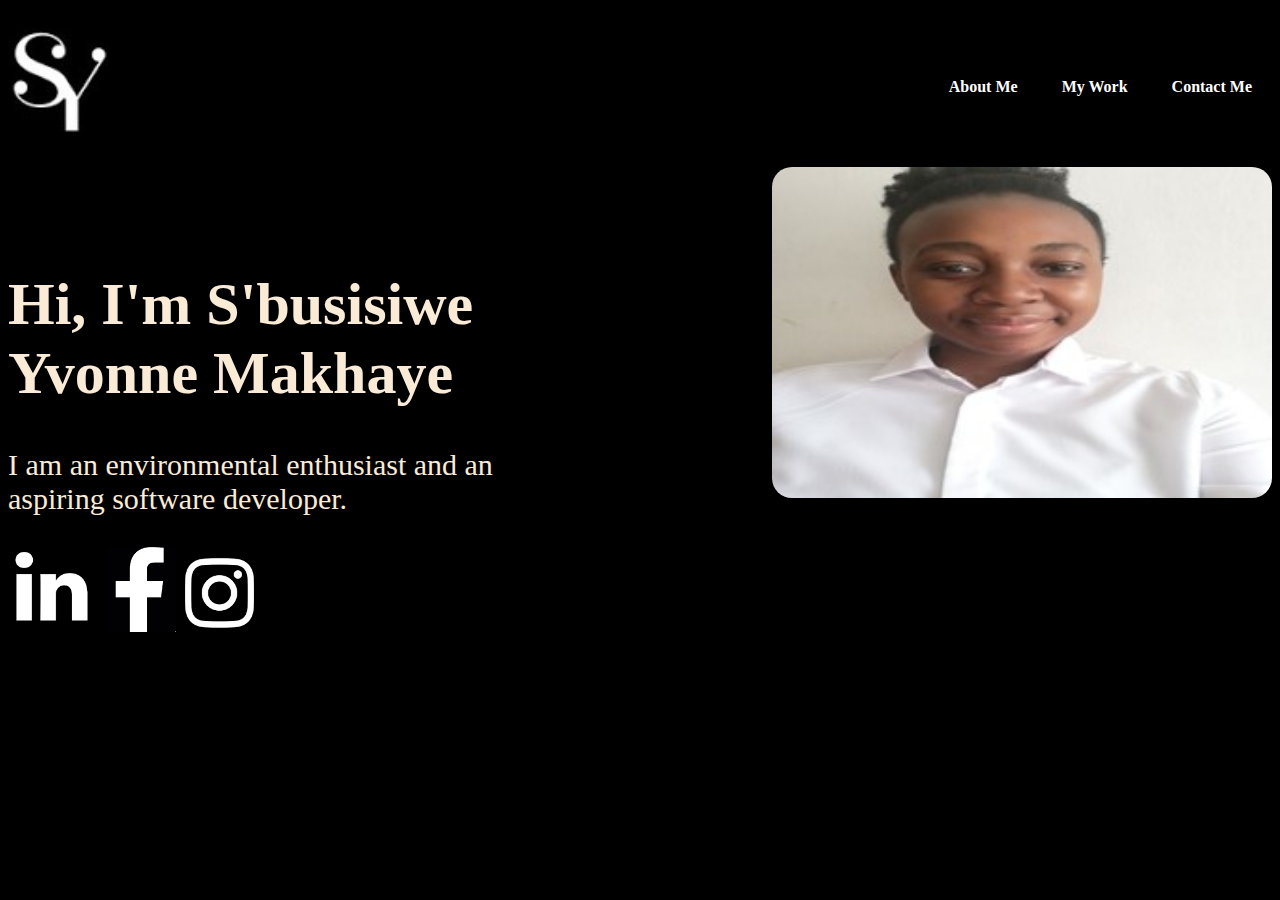
<file: index.html>
<!DOCTYPE html>
<html lang="en">
<head>
    <meta charset="UTF-8">
    <meta http-equiv="X-UA-Compatible" content="IE=edge">
    <meta name="viewport" content="width=device-width, initial-scale=1.0">
    <title>My Portifolio</title>
    <link rel="stylesheet" href="style.css">
</head>
<body>
   <header>
      <nav>
         <a href="index.html" class="nav-logo">
         <img src="images/my-initials.jpg" width="100"/>
         </a>
         <ul>
            <li><a href="about-me.html">About Me</a></li>
            <li><a href="my-work.html">My Work</a></li>
            <li><a href="contact.html">Contact Me</a></li>
         </ul>
      </nav>
   </header>

   <div id="main-home">
      <div class="container">
         <div class="index-col-1">
            <h1>Hi, I'm S'busisiwe <br>Yvonne Makhaye</h1>
            <p>I am an environmental enthusiast and an <br> aspiring software developer.</p>
            <a href="linkedin.com/in/s-busisiwemakhaye-a472b4126 ">
            <img src="images/linkedin.png" width="90"/>
            </a>
            <a href="https://www.facebook.com/sbusi.makhaye">
            <img src="images/facebook.png" width="70"/>
            </a>
            <a href="https://www.instagram.com/yvey_m/">
            <img src="images/instagram.png" width="73"/>
            </a>
         </div>
         <div class="index-col-2">
            <img src="images/Me.jpg" width="500"/>
         </div>
      </div>
   </div>
   
</body>
</html>
</file>
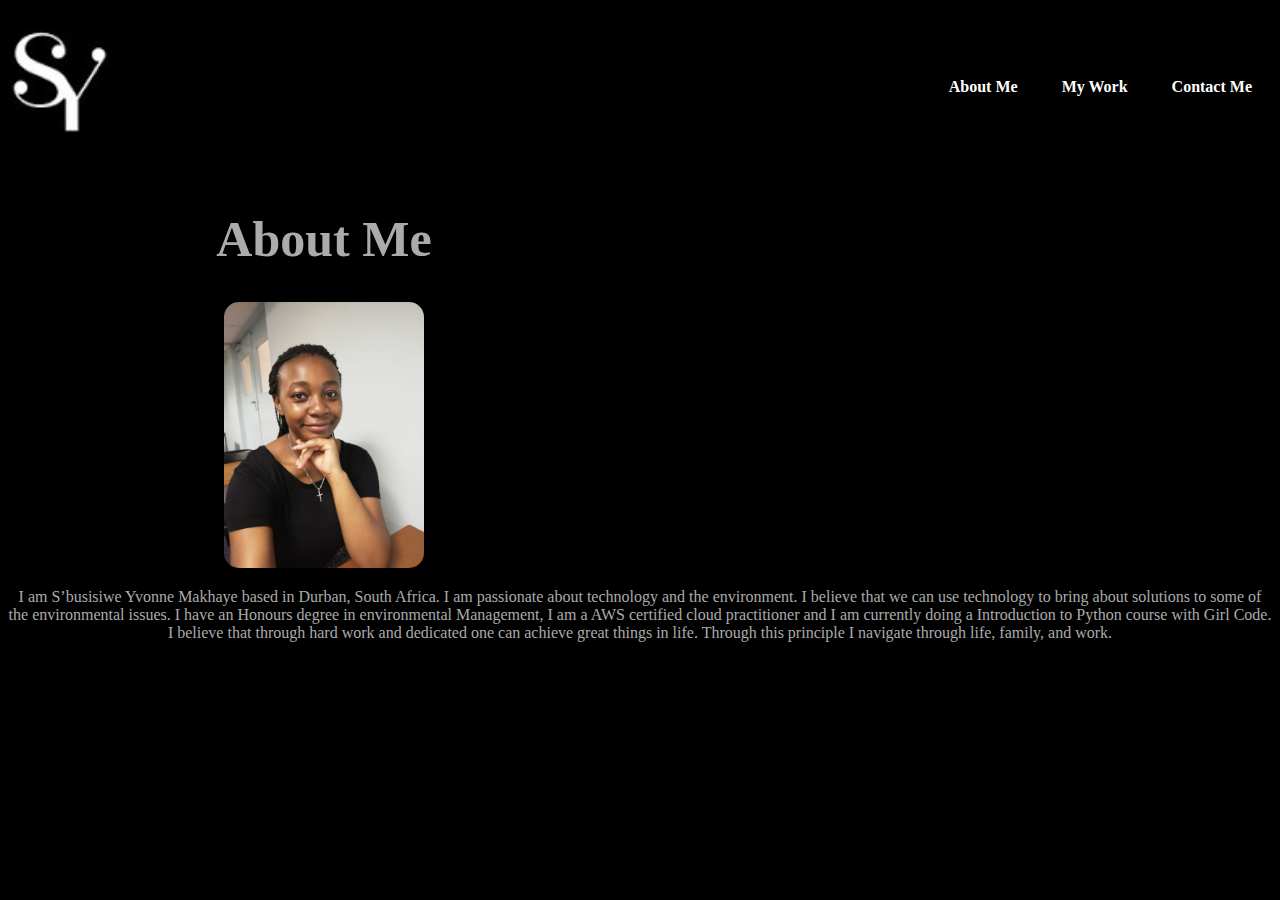
<file: about-me.html>
<!DOCTYPE html>
<html lang="en">
<head>
    <meta charset="UTF-8">
    <meta http-equiv="X-UA-Compatible" content="IE=edge">
    <meta name="viewport" content="width=device-width, initial-scale=1.0">
    <title>About me</title>
    <link rel="stylesheet" href="style.css">
</head>
<body>
    <header>
        <nav>
           <a href="index.html" class="nav-logo">
           <img src="images/my-initials.jpg" width="100"/>
           </a>
           <ul>
              <li><a href="about-me.html">About Me</a></li>
              <li><a href="my-work.html">My Work</a></li>
              <li><a href="contact.html">Contact Me</a></li>
           </ul>
        </nav>
     </header>
     <div id="about">
        <div class="container">
            <div class="row">
                <div class="about-col-1">
                    <h1>About Me</h1>
                    <img src="images/about-pic.jpg" width="200">
                </div>
                <div class="about-col-2">
                    <p>I am S’busisiwe Yvonne Makhaye based in Durban, South Africa. 
                        I am passionate about technology and the environment. I believe 
                        that we can use technology to bring about solutions to some 
                        of the environmental issues. I have an Honours degree in 
                        environmental Management, I am a AWS certified cloud practitioner  
                        and I am currently doing a Introduction to Python course with Girl Code. 
                        I believe that through hard work and dedicated one can 
                        achieve great things in life. Through this principle 
                        I navigate through life, family, and work.</p>
                </div>
            </div>
        </div>
    </div>
</body>
</html>
</file>
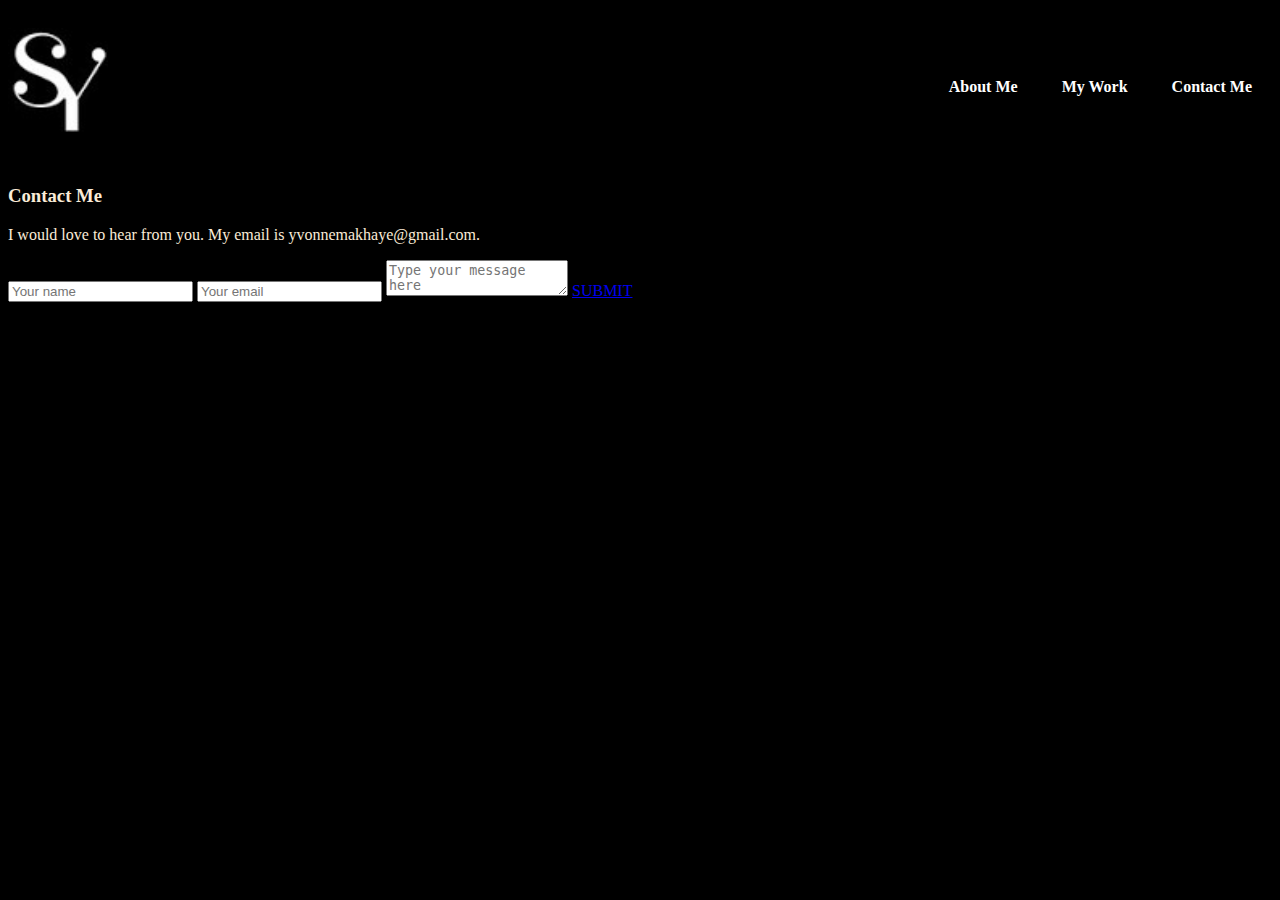
<file: contact.html>
<!DOCTYPE html>
<html lang="en">
<head>
    <meta charset="UTF-8">
    <meta http-equiv="X-UA-Compatible" content="IE=edge">
    <meta name="viewport" content="width=device-width, initial-scale=1.0">
    <title>Contact</title>
    <link rel="stylesheet" href="style.css">
</head>
<body>
    <header>
        <nav>
           <a href="index.html" class="nav-logo">
           <img src="images/my-initials.jpg" width="100"/>
           </a>
           <ul>
              <li><a href="about-me.html">About Me</a></li>
              <li><a href="my-work.html">My Work</a></li>
              <li><a href="contact.html">Contact Me</a></li>
           </ul>
        </nav>
     </header>
     <div id="contact">
      <h3>Contact Me</h3>
      <p>I would love to hear from you. My email is yvonnemakhaye@gmail.com.</p>
     <input type="text" placeholder="Your name" id="name">
     <input type="text" placeholder="Your email" id="email">
     <textarea placeholder="Type your message here"></textarea>
     <a class="button" href="#">SUBMIT</a>
     </div>
</body>
</html>
</file>
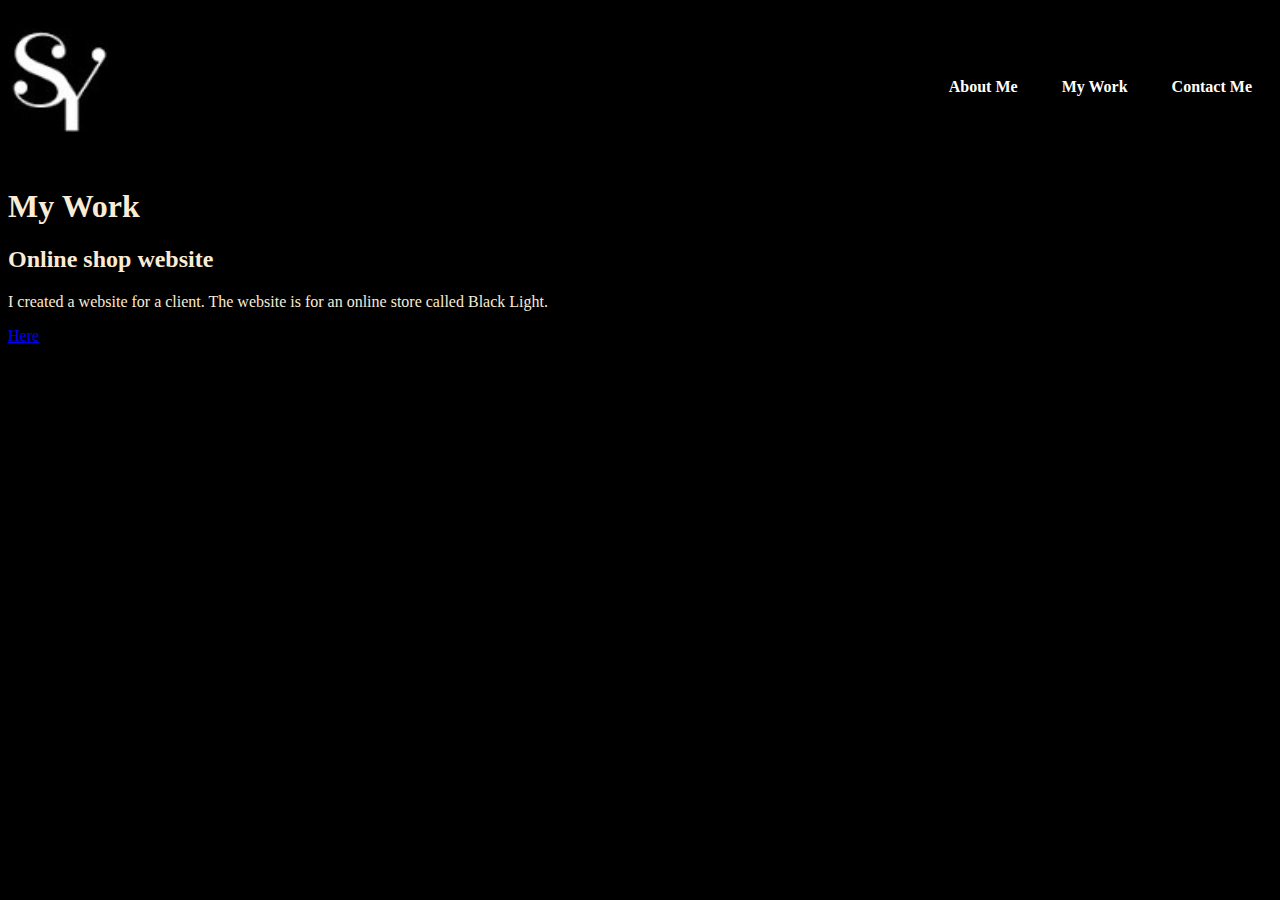
<file: my-work.html>
<!DOCTYPE html>
<html lang="en">
<head>
    <meta charset="UTF-8">
    <meta http-equiv="X-UA-Compatible" content="IE=edge">
    <meta name="viewport" content="width=device-width, initial-scale=1.0">
    <title>My work</title>
    <link rel="stylesheet" href="style.css">
</head>
<body>
    <header>
        <nav>
           <a href="index.html" class="nav-logo">
           <img src="images/my-initials.jpg" width="100"/>
           </a>
           <ul>
              <li><a href="about-me.html">About Me</a></li>
              <li><a href="my-work.html">My Work</a></li>
              <li><a href="contact.html">Contact Me</a></li>
           </ul>
        </nav>
     </header>
        <div id="my-work">
            <h1>My Work</h1>
            <h2>Online shop website</h2>
            <p>I created a website for a client. 
                The website is for an online store called Black Light.</p>
            <a href="https://623432257b044.site123.me/">Here</a>
        </div>
     
</body>
</html>
</file>
<file: style.css>
body {
    position: relative;
    width: 100;
    height: 100;
    background-color: rgb(0, 0, 0);
    color: antiquewhite;
}

nav {
    display: flex;
    width: 84;
    margin: auto;
    padding: 20px 0;
    align-items: center;
    justify-content: space-between;
}

nav ul li{
    display: inline-block;
    list-style: none;
    margin: 10px 20px;
}

nav ul li a{
    text-decoration: none;
    color: rgb(255, 254, 254);
    font-weight: bold;
}

nav ul li a:hover{
    color: blueviolet;
}

.main-home{
    padding: 80px;
}
.container{
    display: flex;
    justify-content: space-between;
    flex-wrap: wrap
}

.index-col-1{
    margin-top: 5%;
    font-size: 30px;
    color: antiquewhite;
}

.index-col-1 a{
    display: inline-block;
    justify-content: space-between;
}

.index-col-2{
    flex-basis: 10%;
}
.index-col-2 img{
    border-radius: 20px;
}

/*---------------about---------------*/
#about{
    padding: 10px 0;
    color: #ababab;
}

.row{
    display: flex;
    justify-content: space-between;
    flex-wrap: wrap;
 
}

.about-col-1{
    flex-basis: 50%;
    text-align: center;
}

.about-col-1 h1{
    font-size: 50px;
}

.about-col-1 img{
    border-radius: 15px;
}

.about-col-2{
    text-align: center;
}

/*-----------------------my work --------------------------*/
.my-work h1{
    text-align: center;
}

/*----------------contact-------------*/
</file>
